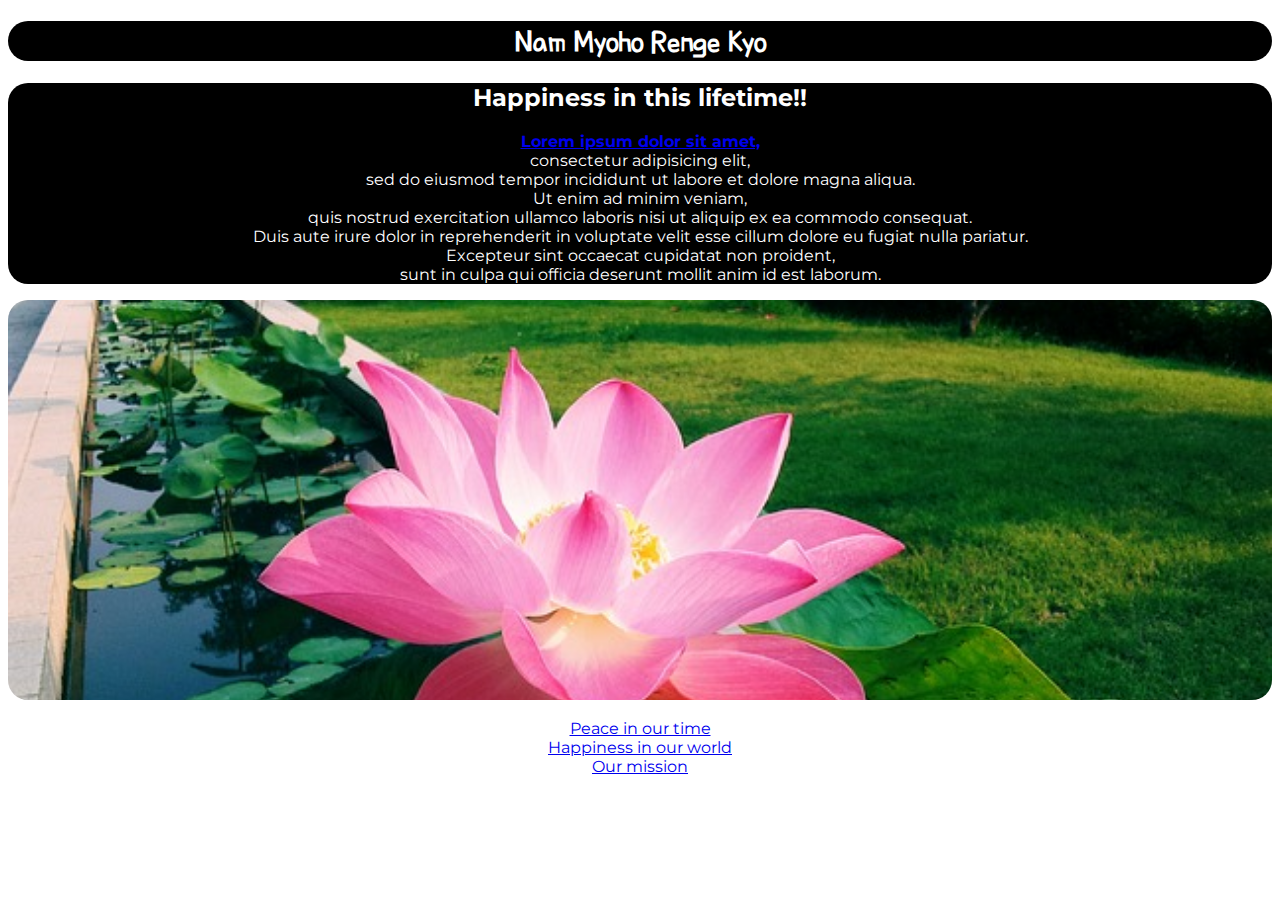
<file: index.html>
<!DOCTYPE html>
<html>
<head>
  <title>Home</title>
  <link type="text/css" rel="stylesheet" href="style.css">
  <link href="https://fonts.googleapis.com/css?family=Montserrat|Poor+Story" rel="stylesheet">

</head>

<body>
  <header>
    <h1>Nam Myoho Renge Kyo</h1>
    </header>
    <div class="div-text">
      <h2> Happiness in this lifetime!!</h2>
      <p>
      <strong><a href="www.google.com">Lorem ipsum dolor sit amet,</a></strong> <br>consectetur adipisicing elit,
      <br>sed do eiusmod tempor incididunt ut labore et dolore magna aliqua. <br>Ut enim ad minim veniam, <br>quis nostrud exercitation ullamco laboris nisi ut aliquip ex ea commodo consequat. <br>Duis aute irure dolor in reprehenderit in voluptate velit esse cillum dolore eu fugiat nulla pariatur. <br>Excepteur sint occaecat cupidatat non proident, <br>sunt in culpa qui officia deserunt mollit anim id est laborum.
      </p>
    </div>
    <div class="div-image">
  </div>

      <ul>
        <li><a href="#">Peace in our time</a></li>
        <li><a href="#">Happiness in our world</a></li>
        <li><a href="#">Our mission</a></li>
        </ul>

  </body>
<html>
</file>
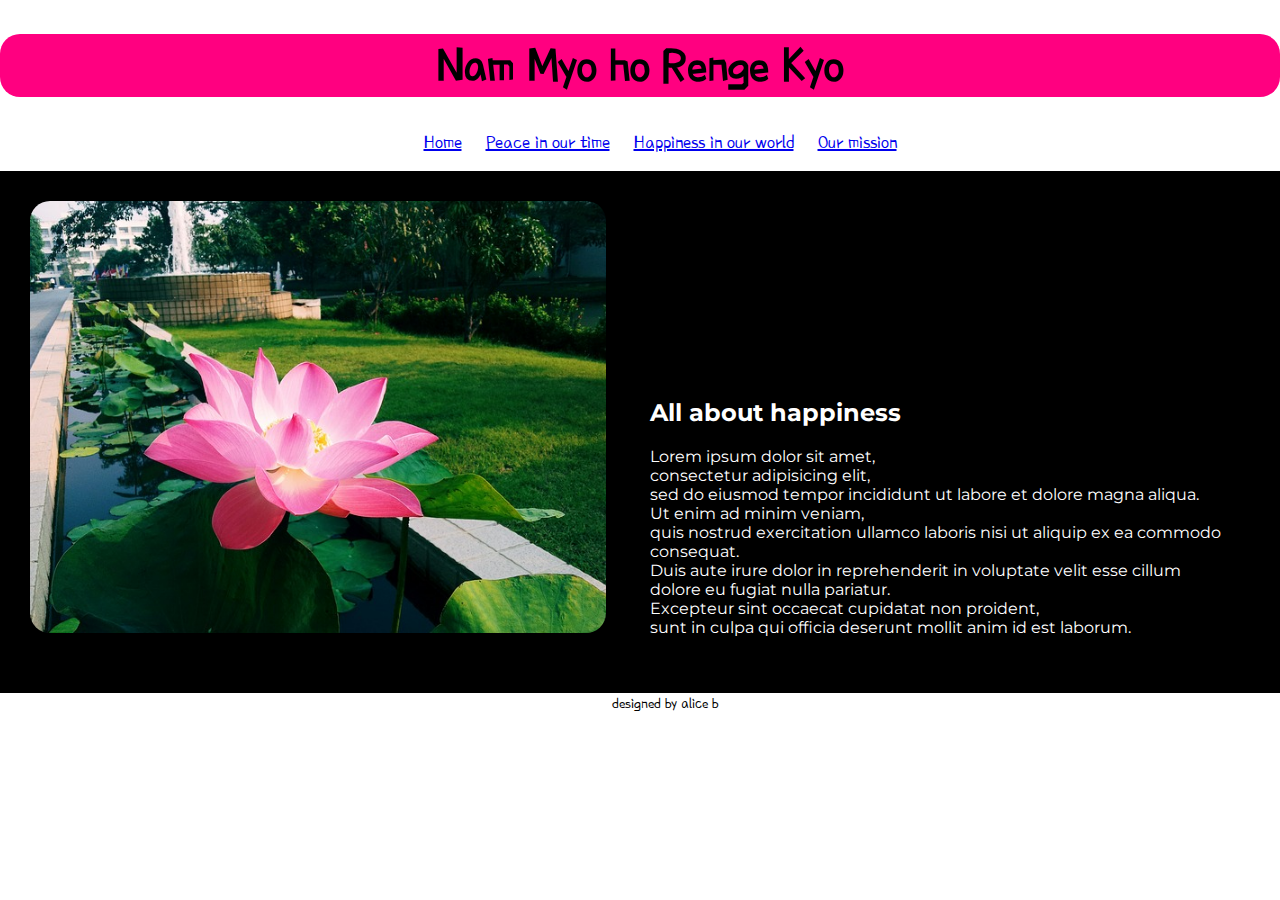
<file: index1.html>
<!DOCTYPE html>
<html>
<head>
    <title>Home</title>
    <link rel="stylesheet" type="text/css" href="css/style2.css">
    <link href="https://fonts.googleapis.com/css?family=Montserrat|Poor+Story" rel="stylesheet">

</head>


  <body>
  <div class="header">
    <h1> Nam Myo ho Renge Kyo </h1>
    <ul>
      <li><a href="#">Home</a></li>
      <li><a href="#">Peace in our time</a></li>
      <li><a href="#">Happiness in our world</a></li>
      <li><a href="#">Our mission</a></li>
      </ul>
    </div>
<div class="container">
    <div class="imageLeft">
      <img src="images/lotus-flower.jpg" alt="Pink lotus flower">
    </div>

    <div class="textRight">
      <h2> All about happiness</h2>
      <p>Lorem ipsum dolor sit amet, <br> consectetur adipisicing elit,<br> sed do eiusmod tempor incididunt ut labore et dolore magna aliqua. <br>Ut enim ad minim veniam,<br>quis nostrud exercitation ullamco laboris nisi ut aliquip ex ea commodo consequat. <br>Duis aute irure dolor in reprehenderit in voluptate velit esse cillum dolore eu fugiat nulla pariatur.<br> Excepteur sint occaecat cupidatat non proident, <br>sunt in culpa qui officia deserunt mollit anim id est laborum.
      </p>
      </div>
  </div>
<footer>
  designed by alice b 
  </footer>

  </body>
</html>
</file>
<file: style.css>
header {
  background-color: black;
  font-family: 'Poor Story', cursive;
  color: white;
  text-align: center;
  border-radius: 30px;
}

.div-text {
  font-family: 'Montserrat', sans-serif;
  background-color: rgba(0,0,0,1);
  color: white;
  text-align: center;
  border-radius: 20px;
}
.div-image {
  background-image: url("lotus-flower.jpg");
  background-size: cover;
  background-position: center;
  font-family: 'Montserrat', sans-serif;
  height: 400px;

  border-radius: 20px;

}
ul {
  display: inline;
  text-align: center;
  color: black;
  font-family: 'Montserrat', sans-serif;

}
</file>
<file: css/style2.css>
body {
  margin: 0;
  font-family: 'Poor Story', cursive;

}
ul li {
  font-family: 'Poor Story', cursive;
  display: inline;
  text-align: center;
  padding: 10px;
  font-size: 20px;
}

h1 {
  color: black;

  font-family: 'Poor Story', cursive;
  background-color: rgba(255,0,128,1);
  border-radius: 20px;
  text-align: center;
  font-size: 50px;
}

.header {
  text-align: center;
}
.container {
  width: 100%;
  display: inline-block;
  background-color: black;
  padding-top: 30px;
}
.imageLeft {
  width: 45%;
  display: inline-block;
  padding: 0 0 0 30px;
  text-align: center;
}
.imageLeft img {
  width: 100%;

  border-radius: 20px;
  display: inline-block;

}
.textRight {
  width: 45%;
  font-family: 'Montserrat', sans-serif;
  display: inline-block;
  padding: 40px;
  color: white;

}
footer {
  text-align: center;
  padding-left: 50px;
}
</file>
